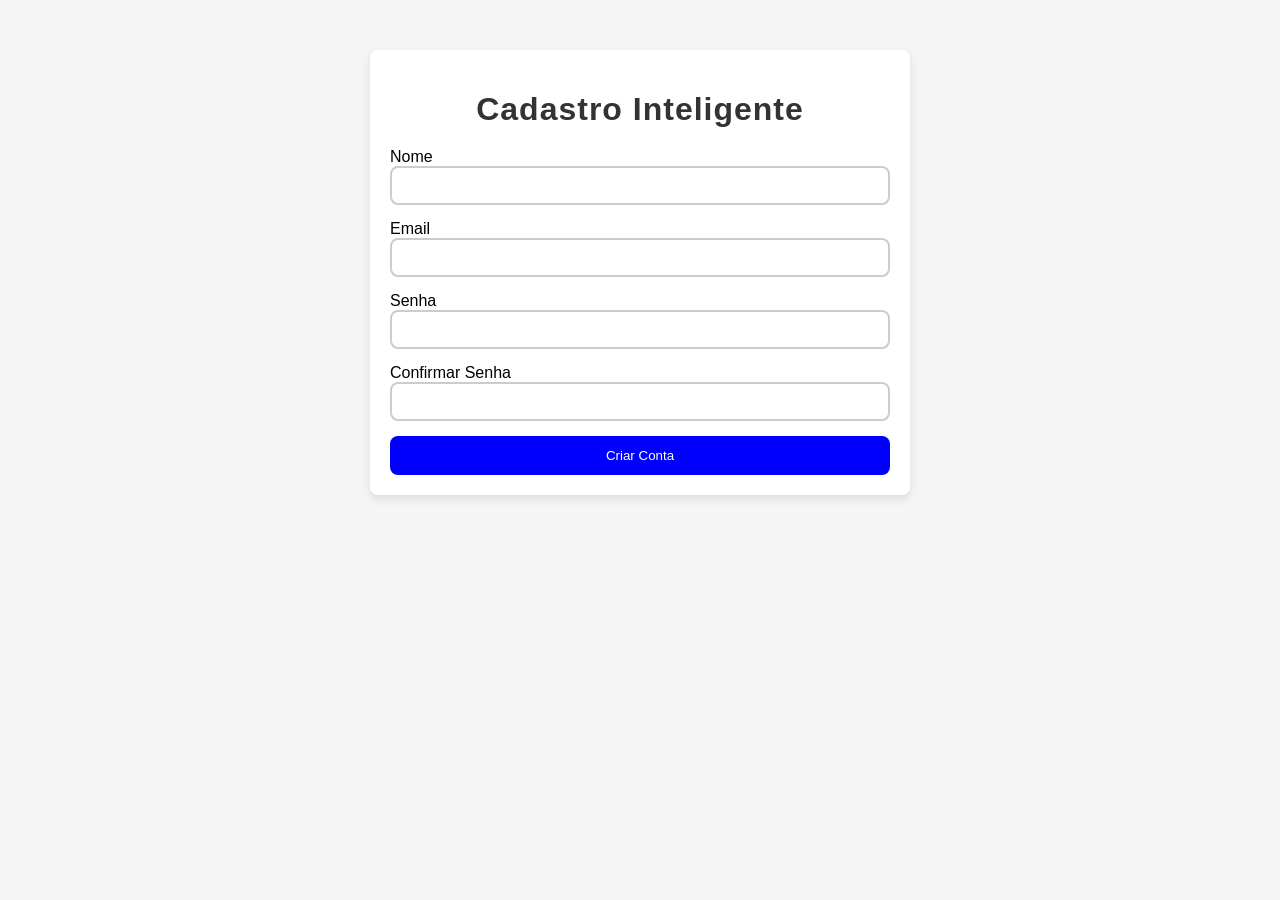
<file: index.html>
<!DOCTYPE html>
<html lang="pt-BR">
<head>
  <meta charset="UTF-8">
  <title>Cadastro</title>
  <link rel="stylesheet" href="css/style.css">
</head>
<body>

<div class="form-container">
  <h1>Cadastro Inteligente</h1>

  <form id="cadastroForm" novalidate>

    <div class="form-group">
      <label for="nome">Nome</label>
      <input type="text" id="nome" name="nome" required minlength="3" autocomplete="name">
      <span id="nome-error" class="error-msg"></span>
    </div>

    <div class="form-group">
      <label for="email">Email</label>
      <input type="email" id="email" name="email" required autocomplete="email">
      <span id="email-error" class="error-msg"></span>
    </div>

    <div class="form-group">
      <label for="senha">Senha</label>
      <input type="password" id="senha" name="senha" required minlength="8" autocomplete="new-password">
      <span id="senha-error" class="error-msg"></span>
    </div>

    <div class="form-group">
      <label for="confirmar">Confirmar Senha</label>
      <input type="password" id="confirmar" name="confirmar" required>
      <span id="confirmar-error" class="error-msg"></span>
    </div>

    <button type="submit" id="btnSubmit">Criar Conta</button>

  </form>
</div>

<script src="js/validation.js"></script>
</body>
</html>
</file>
<file: css/style.css>
body {
  font-family: Arial;
  background: #f5f5f5;
}

h1 {
  text-align: center;
  margin-bottom: 20px;
  color: #333;
  letter-spacing: 1px;
}
.form-container {
  max-width: 500px;
  margin: 50px auto;
  padding: 20px;
  background: white;
  border-radius: 8px;
  box-shadow: 0 4px 10px rgba(0,0,0,0.1);
}

.form-group {
  display: flex;
  flex-direction: column;
  margin-bottom: 15px;
}

input {
  padding: 10px;
  border: 2px solid #ccc;
  border-radius: 8px;
  transition: all 0.3s;
}

input:focus {
  border-color: blue;
  box-shadow: 0 0 5px rgba(0,0,255,0.3);
}

input.error {
  border-color: red;
  background: #fff5f5;
}

input.success {
  border-color: green;
  background: #f0fff4;
}

input::placeholder {
  color: #aaa;
  font-style: italic;
  font-size: 14px;
}
.error-msg {
  color: red;
  font-size: 12px;
}

button {
  width: 100%;
  padding: 12px;
  background: blue;
  color: white;
  border: none;
  border-radius: 8px;
  cursor: pointer;
  transition: 0.3s;
}

button:hover {
  background: darkblue;
  transform: scale(1.02);
}

button:disabled {
  background: gray;
  cursor: not-allowed;
}

@media (max-width: 375px) {
  .form-container {
    margin: 20px;
    padding: 15px;
  }
}
</file>
